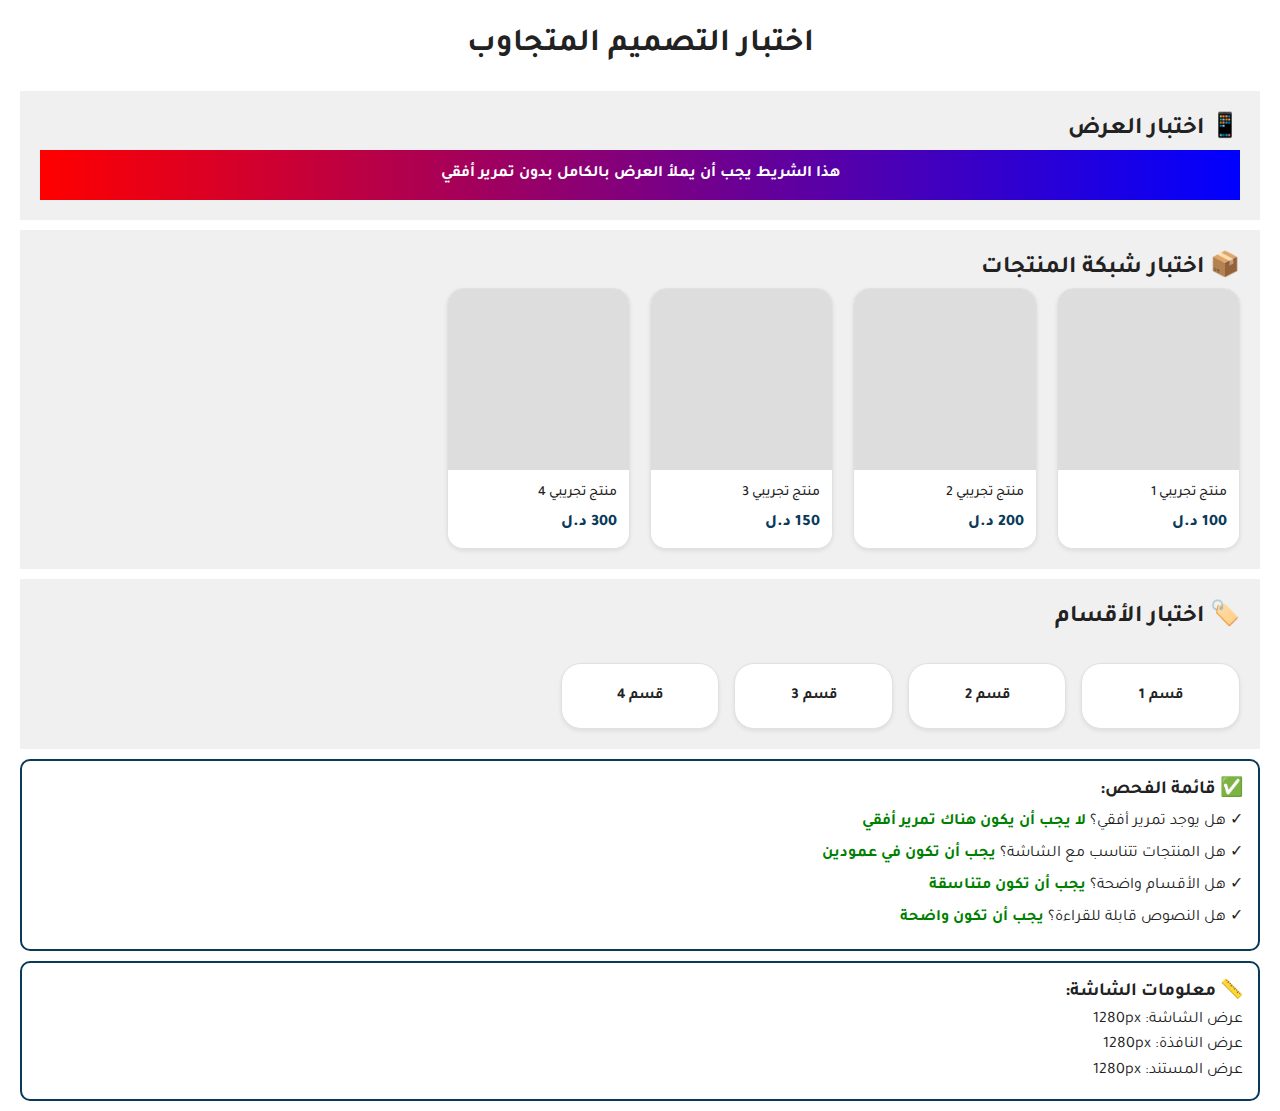
<file: test-mobile.html>
<!DOCTYPE html>
<html lang="ar" dir="rtl">

<head>
    <meta charset="UTF-8">
    <meta name="viewport" content="width=device-width, initial-scale=1.0, maximum-scale=1.0, user-scalable=no">
    <title>اختبار الهاتف - Bluenix</title>
    <link rel="stylesheet" href="style.css">
    <style>
        .test-container {
            padding: 20px;
            background: #f0f0f0;
            margin: 10px 0;
        }

        .test-box {
            background: white;
            padding: 15px;
            margin: 10px 0;
            border-radius: 10px;
            border: 2px solid #0a3a5a;
        }

        .status-ok {
            color: green;
            font-weight: bold;
        }

        .status-error {
            color: red;
            font-weight: bold;
        }

        .width-tester {
            background: linear-gradient(to right, red, blue);
            height: 50px;
            color: white;
            display: flex;
            align-items: center;
            justify-content: center;
            font-weight: bold;
        }
    </style>
</head>

<body>
    <div class="container">
        <h1 style="text-align: center; margin: 20px 0;">اختبار التصميم المتجاوب</h1>

        <div class="test-container">
            <h2>📱 اختبار العرض</h2>
            <div class="width-tester">
                هذا الشريط يجب أن يملأ العرض بالكامل بدون تمرير أفقي
            </div>
        </div>

        <div class="test-container">
            <h2>📦 اختبار شبكة المنتجات</h2>
            <div class="product-grid">
                <div class="product-card">
                    <div class="product-img-container" style="background: #ddd;"></div>
                    <div class="product-info">
                        <div class="product-title">منتج تجريبي 1</div>
                        <div class="product-price">100 د.ل</div>
                    </div>
                </div>
                <div class="product-card">
                    <div class="product-img-container" style="background: #ddd;"></div>
                    <div class="product-info">
                        <div class="product-title">منتج تجريبي 2</div>
                        <div class="product-price">200 د.ل</div>
                    </div>
                </div>
                <div class="product-card">
                    <div class="product-img-container" style="background: #ddd;"></div>
                    <div class="product-info">
                        <div class="product-title">منتج تجريبي 3</div>
                        <div class="product-price">150 د.ل</div>
                    </div>
                </div>
                <div class="product-card">
                    <div class="product-img-container" style="background: #ddd;"></div>
                    <div class="product-info">
                        <div class="product-title">منتج تجريبي 4</div>
                        <div class="product-price">300 د.ل</div>
                    </div>
                </div>
            </div>
        </div>

        <div class="test-container">
            <h2>🏷️ اختبار الأقسام</h2>
            <div class="category-grid">
                <div class="category-card">
                    <span>قسم 1</span>
                </div>
                <div class="category-card">
                    <span>قسم 2</span>
                </div>
                <div class="category-card">
                    <span>قسم 3</span>
                </div>
                <div class="category-card">
                    <span>قسم 4</span>
                </div>
            </div>
        </div>

        <div class="test-box">
            <h3>✅ قائمة الفحص:</h3>
            <ul style="line-height: 2;">
                <li>✓ هل يوجد تمرير أفقي؟
                    <span class="status-ok">لا يجب أن يكون هناك تمرير أفقي</span>
                </li>
                <li>✓ هل المنتجات تتناسب مع الشاشة؟
                    <span class="status-ok">يجب أن تكون في عمودين</span>
                </li>
                <li>✓ هل الأقسام واضحة؟
                    <span class="status-ok">يجب أن تكون متناسقة</span>
                </li>
                <li>✓ هل النصوص قابلة للقراءة؟
                    <span class="status-ok">يجب أن تكون واضحة</span>
                </li>
            </ul>
        </div>

        <div class="test-box">
            <h3>📏 معلومات الشاشة:</h3>
            <p>عرض الشاشة: <span id="screenWidth"></span>px</p>
            <p>عرض النافذة: <span id="windowWidth"></span>px</p>
            <p>عرض المستند: <span id="docWidth"></span>px</p>
        </div>
    </div>

    <script>
        // Display screen information
        document.getElementById('screenWidth').textContent = window.screen.width;
        document.getElementById('windowWidth').textContent = window.innerWidth;
        document.getElementById('docWidth').textContent = document.documentElement.scrollWidth;

        // Check for horizontal scroll
        window.addEventListener('load', function () {
            const hasHorizontalScroll = document.documentElement.scrollWidth > window.innerWidth;
            if (hasHorizontalScroll) {
                alert('⚠️ تحذير: يوجد تمرير أفقي! العرض الفعلي: ' + document.documentElement.scrollWidth + 'px');
            } else {
                console.log('✅ ممتاز! لا يوجد تمرير أفقي');
            }
        });
    </script>
</body>

</html>
</file>
<file: style.css>
@import url('https://fonts.googleapis.com/css2?family=Tajawal:wght@300;400;500;700;800&display=swap');

:root {
    /* Color Palette - Bluenix Inspired */
    --primary-blue: #0a3a5a;
    --primary-blue-hover: #002d4b;
    --currency-symbol: ' د.ل';
    --primary-orange: #f1641e;
    --primary-orange-hover: #d25010;
    --dark-teal: #225a5e;
    --soft-teal: #f5f9f9;
    --bg-white: #ffffff;
    --bg-light: #f8ebe6;
    --text-dark: #222222;
    --text-medium: #595959;
    --text-light: #717171;
    --border-color: #e1e1e1;
    --shadow-sm: 0 2px 4px rgba(0, 0, 0, 0.08);
    --shadow-md: 0 4px 12px rgba(0, 0, 0, 0.1);
    --transition: all 0.3s cubic-bezier(0.4, 0, 0.2, 1);
}

/* Dark Mode Variables */
[data-theme="dark"] {
    --bg-white: #111827;
    --soft-teal: #1f2937;
    --bg-light: #1e293b;
    --text-dark: #f1f5f9;
    --text-medium: #cbd5e1;
    --text-light: #94a3b8;
    --border-color: #334155;
    --shadow-sm: 0 2px 4px rgba(0, 0, 0, 0.5);
    --shadow-md: 0 4px 12px rgba(0, 0, 0, 0.6);
}

* {
    margin: 0;
    padding: 0;
    box-sizing: border-box;
}

body {
    font-family: 'Tajawal', sans-serif;
    background-color: var(--bg-white);
    color: var(--text-dark);
    direction: rtl;
    line-height: 1.6;
    overflow-x: hidden;
    transition: background-color 0.4s ease, color 0.4s ease;
    /* Mobile optimizations */
    -webkit-tap-highlight-color: rgba(0, 0, 0, 0.1);
    -webkit-touch-callout: none;
    -webkit-text-size-adjust: 100%;
}

a {
    text-decoration: none;
    color: inherit;
    transition: var(--transition);
}

ul {
    list-style: none;
}

button {
    cursor: pointer;
    border: none;
    outline: none;
    font-family: 'Tajawal', sans-serif;
    transition: var(--transition);
}

input {
    font-family: 'Tajawal', sans-serif;
}

/* Layout Container */
.container {
    max-width: 1400px;
    margin: 0 auto;
    padding: 0 20px;
    width: 100%;
    overflow-x: hidden;
}

.logo {
    display: flex;
    align-items: center;
    text-decoration: none;
    transition: var(--transition);
    cursor: pointer;
}

.logo:hover {
    transform: scale(1.05);
}

.logo img {
    height: 80px;
    transition: height 0.3s ease;
}

/* Header Styles */
header {
    background: var(--bg-white);
    padding: 15px 0;
    position: sticky;
    top: 0;
    z-index: 1000;
    box-shadow: var(--shadow-sm);
}

.nav-wrapper {
    display: flex;
    align-items: center;
    gap: 20px;
}

.search-container {
    flex: 1;
    position: relative;
    display: flex;
}

.search-container input {
    width: 100%;
    padding: 12px 20px;
    padding-left: 50px;
    border: 2px solid var(--border-color);
    border-radius: 50px;
    font-size: 16px;
    transition: var(--transition);
    background: var(--bg-white);
    color: var(--text-dark);
}

.search-container input:focus {
    border-color: var(--primary-blue);
    box-shadow: 0 0 0 4px rgba(10, 58, 90, 0.1);
}

.search-btn {
    position: absolute;
    left: 8px;
    top: 50%;
    transform: translateY(-50%);
    background: var(--primary-blue);
    width: 36px;
    height: 36px;
    border-radius: 50%;
    display: flex;
    align-items: center;
    justify-content: center;
    color: white;
    box-shadow: 0 4px 10px rgba(10, 58, 90, 0.2);
    z-index: 5;
}

.search-btn:hover {
    background: var(--primary-blue-hover);
    transform: translateY(-50%) scale(1.1);
}

.nav-actions {
    display: flex;
    align-items: center;
    gap: 15px;
}

.nav-icon-btn {
    background: transparent;
    padding: 10px;
    border-radius: 50%;
    display: flex;
    align-items: center;
    justify-content: center;
    position: relative;
}

.nav-icon-btn:hover {
    background: rgba(0, 0, 0, 0.05);
}

.cart-count {
    position: absolute;
    top: 2px;
    right: 2px;
    background: var(--primary-orange);
    color: white;
    font-size: 10px;
    padding: 2px 6px;
    border-radius: 10px;
}

/* Hero Slider Section */
.hero-slider-section {
    position: relative;
    width: 100%;
    height: 550px;
    margin: 40px 0 60px 0;
    /* Increased bottom margin for dots */
    border-radius: 30px;
    overflow: hidden;
    /* Changed to hidden to clip the moving slides */
    box-shadow: 0 15px 40px rgba(0, 0, 0, 0.1);
}

/* Moved overlay here to stay fixed over the visible area */
.hero-slider-section::after {
    content: '';
    position: absolute;
    top: 0;
    left: 0;
    width: 100%;
    height: 100%;
    background: linear-gradient(to bottom, rgba(0, 0, 0, 0) 70%, rgba(0, 0, 0, 0.1) 100%);
    pointer-events: none;
    z-index: 2;
}

.slider-container {
    width: 100%;
    height: 100%;
    display: flex;
    border-radius: 30px;
    /* Keep radius on the images container */
    overflow: visible;
    /* Changed to visible so children aren't clipped while moving */
    transition: transform 0.6s cubic-bezier(0.4, 0, 0.2, 1);
    position: relative;
}


.slider-image {
    min-width: 100%;
    height: 100%;
    object-fit: cover;
    flex-shrink: 0;
    /* Subtle adjustment to prevent washed out look */
    filter: brightness(0.98) contrast(1.02);
}

.slider-placeholder {
    width: 100%;
    height: 100%;
    flex-shrink: 0;
}


.slider-placeholder img {
    width: 100%;
    height: 100%;
    object-fit: cover;
}

.slider-arrow {
    position: absolute;
    top: 50%;
    transform: translateY(-50%);
    width: 50px;
    height: 50px;
    background: rgba(255, 255, 255, 0.9);
    border: none;
    border-radius: 50%;
    display: flex;
    align-items: center;
    justify-content: center;
    cursor: pointer;
    box-shadow: 0 4px 15px rgba(0, 0, 0, 0.1);
    z-index: 10;
    transition: var(--transition);
}

.slider-arrow:hover {
    background: var(--primary-blue);
    color: white;
    transform: translateY(-50%) scale(1.1);
}

.slider-arrow.prev {
    right: 20px;
}

.slider-arrow.next {
    left: 20px;
}

.slider-dots {
    position: absolute;
    bottom: -35px;
    /* Moved outside the image area */

    left: 50%;
    transform: translateX(-50%);
    display: flex;
    gap: 10px;
    z-index: 10;
}

.dot {
    width: 12px;
    height: 12px;
    border-radius: 50%;
    background: rgba(10, 58, 90, 0.35);
    /* Increased visibility */
    cursor: pointer;
    transition: var(--transition);
    border: 1px solid rgba(255, 255, 255, 0.5);
    box-shadow: 0 2px 4px rgba(0, 0, 0, 0.05);
}

.dot--active {
    background: var(--primary-blue);
    width: 30px;
    border-radius: 10px;
}


@media (max-width: 768px) {
    .hero-slider-section {
        height: 300px;
        border-radius: 20px;
    }

    .slider-arrow {
        width: 40px;
        height: 40px;
    }
}


/* Delivery Banner Section */
.delivery-banner-section {
    padding: 20px 0;
    margin: 20px 0;
}

.delivery-banner-container {
    width: 100%;
    border-radius: 24px;
    overflow: hidden;
    box-shadow: 0 15px 35px rgba(0, 0, 0, 0.15);
    transition: transform 0.3s ease;
}

.delivery-banner-container:hover {
    transform: translateY(-5px);
}

.delivery-banner-img {
    width: 100%;
    height: auto;
    display: block;
    object-fit: cover;
}

@media (max-width: 768px) {
    .delivery-banner-container {
        border-radius: 15px;
    }
}


/* Categories Section */
.categories-section {
    padding: 60px 0;
}

.category-grid {
    display: grid;
    grid-template-columns: repeat(auto-fill, minmax(min(140px, 100%), 1fr));
    gap: 15px;
    margin-top: 25px;
}

.category-card {
    background: var(--bg-white);
    padding: 20px 15px;
    border-radius: 20px;
    display: flex;
    flex-direction: column;
    align-items: center;
    justify-content: center;
    gap: 12px;
    text-align: center;
    transition: var(--transition);
    border: 1px solid var(--border-color);
    cursor: pointer;
    box-shadow: var(--shadow-sm);
}

.category-card:hover {
    transform: translateY(-8px);
    border-color: var(--primary-blue);
    box-shadow: 0 10px 20px rgba(10, 58, 90, 0.1);
    background: white;
}

.category-card.active {
    background: var(--primary-blue);
    border-color: var(--primary-blue);
    box-shadow: 0 10px 25px rgba(10, 58, 90, 0.3);
    transform: scale(1.05);
}

.category-card.active i,
.category-card.active span {
    color: white;
}

.category-card i {
    color: var(--primary-blue);
    width: 32px;
    height: 32px;
    transition: var(--transition);
}

.category-card:hover i {
    transform: scale(1.2);
    color: var(--primary-orange);
}

.category-card span {
    font-weight: 700;
    font-size: 15px;
    color: var(--text-dark);
}

@media (max-width: 768px) {
    .category-grid {
        grid-template-columns: repeat(auto-fit, minmax(120px, 1fr)) !important;
        gap: 10px !important;
    }

    .category-card {
        padding: 15px 10px !important;
    }

    .category-card span {
        font-size: 13px !important;
    }
}

/* Products Section */
.products {
    padding: 40px 0;
}

.product-grid {
    display: grid;
    grid-template-columns: repeat(auto-fill, minmax(min(180px, 100%), 1fr));
    gap: 20px;
}

.product-card {
    border-radius: 16px;
    overflow: hidden;
    background: var(--bg-white);
    transition: var(--transition);
    border: 1px solid var(--border-color);
    box-shadow: var(--shadow-sm);
    display: flex;
    flex-direction: column;
}

.product-card:hover {
    box-shadow: var(--shadow-md);
    border-color: var(--primary-blue);
}

.product-img-container {
    width: 100%;
    aspect-ratio: 1;
    background: #f0f0f0;
    position: relative;
}

.product-img-container img {
    width: 100%;
    height: 100%;
    object-fit: cover;
}

.heart-icon {
    position: absolute;
    top: 10px;
    right: 10px;
    background: white;
    width: 30px;
    height: 30px;
    border-radius: 50%;
    display: flex;
    align-items: center;
    justify-content: center;
    box-shadow: var(--shadow-sm);
    cursor: pointer;
    transition: var(--transition);
}

.heart-icon:hover {
    transform: scale(1.1);
}

.product-info {
    padding: 12px;
    background: var(--bg-white);
    flex-grow: 1;
    display: flex;
    flex-direction: column;
}

.product-title {
    font-size: 14px;
    font-weight: 500;
    margin-bottom: 6px;
    color: var(--text-dark);
    display: -webkit-box;
    -webkit-line-clamp: 2;
    line-clamp: 2;
    -webkit-box-orient: vertical;
    overflow: hidden;
}

.product-price {
    font-size: 16px;
    font-weight: 800;
    color: var(--primary-blue);
    margin-top: auto;
}

.product-rating {
    font-size: 14px;
    margin-top: 5px;
    display: flex;
    align-items: center;
    gap: 5px;
}

.stars-active {
    color: #ffc107;
    letter-spacing: 1px;
}

.rating-count {
    color: var(--text-light);
    font-size: 12px;
}

.free-shipping {
    display: inline-block;
    background: #d4e9d7;
    color: #258635;
    font-size: 12px;
    padding: 2px 8px;
    border-radius: 12px;
    margin-top: 8px;
    font-weight: 600;
}

/* Footer */
footer {
    background: #222;
    color: white;
    padding: 60px 0 20px;
    margin-top: 60px;
}

.footer-content {
    display: flex;
    flex-wrap: wrap;
    justify-content: space-between;
    gap: 40px;
}

.footer-section h3 {
    margin-bottom: 20px;
}

.footer-links {
    display: flex;
    flex-direction: column;
    gap: 10px;
}

.footer-links a:hover {
    color: var(--primary-orange);
}

.facebook-link {
    display: flex;
    align-items: center;
    gap: 8px;
    color: #1877F2 !important;
    font-weight: 700;
}

.facebook-link:hover {
    opacity: 0.8;
}

.facebook-link i {
    width: 18px;
    height: 18px;
}

.footer-bottom {
    width: 100%;
    margin-top: 40px;
    padding-top: 20px;
    border-top: 1px solid #444;
    text-align: center;
    font-size: 14px;
    opacity: 0.7;
}

/* Buttons */
.primary-btn {
    background: var(--primary-blue);
    color: white;
    padding: 12px 24px;
    border-radius: 50px;
    font-weight: 700;
    text-align: center;
    display: inline-block;
    transition: var(--transition);
    border: none;
    cursor: pointer;
}

.primary-btn:hover:not(:disabled) {
    background: var(--primary-blue-hover);
    transform: translateY(-2px);
}

.primary-btn:disabled {
    background: #ccc;
    cursor: not-allowed;
}

.full-width {
    width: 100%;
}

.close-btn {
    background: none;
    padding: 5px;
    color: var(--text-dark);
    cursor: pointer;
    border: none;
}

/* Cart Drawer */
.cart-drawer {
    position: fixed;
    top: 0;
    left: -400px;
    width: 400px;
    height: 100vh;
    background: white;
    box-shadow: 10px 0 30px rgba(0, 0, 0, 0.1);
    z-index: 8000;
    display: flex;
    flex-direction: column;
    transition: left 0.4s ease;
}

.cart-drawer.active {
    left: 0;
}

.cart-drawer-header {
    padding: 20px;
    border-bottom: 1px solid var(--border-color);
    display: flex;
    justify-content: space-between;
    align-items: center;
}

.cart-items-list {
    flex: 1;
    overflow-y: auto;
    padding: 20px;
}

.cart-item {
    display: flex;
    gap: 15px;
    margin-bottom: 20px;
    padding-bottom: 15px;
    border-bottom: 1px solid #f0f0f0;
    align-items: center;
}

.remove-cart-item {
    background: #fff0f0;
    color: #ff4d4d;
    width: 32px;
    height: 32px;
    border-radius: 50%;
    display: flex;
    align-items: center;
    justify-content: center;
    cursor: pointer;
    transition: var(--transition);
    margin-right: auto;
}

.remove-cart-item:hover {
    background: #ff4d4d;
    color: white;
    transform: scale(1.1);
}

.cart-item-img {
    width: 70px;
    height: 70px;
    border-radius: 8px;
    object-fit: cover;
}

.cart-item-info {
    flex: 1;
}

.cart-item-title {
    font-size: 14px;
    font-weight: 600;
    margin-bottom: 5px;
}

.cart-item-price {
    font-weight: 700;
    color: var(--primary-blue);
}

.empty-cart-msg {
    text-align: center;
    color: var(--text-light);
    margin-top: 50px;
}

.cart-drawer-footer {
    padding: 20px;
    background: #fdfdfd;
    border-top: 1px solid var(--border-color);
}

.cart-total {
    display: flex;
    justify-content: space-between;
    font-size: 18px;
    font-weight: 800;
    margin-bottom: 20px;
}

/* Overlay */
.overlay {
    position: fixed;
    top: 0;
    left: 0;
    width: 100%;
    height: 100%;
    background: rgba(0, 0, 0, 0.5);
    z-index: 6000;
    visibility: hidden;
    opacity: 0;
    transition: var(--transition);
}

.overlay.active {
    visibility: visible;
    opacity: 1;
}

/* Modal */
.modal {
    position: fixed;
    top: 50%;
    left: 50%;
    transform: translate(-50%, -50%) scale(0.9);
    width: 90%;
    max-width: 900px;
    background: white;
    border-radius: 20px;
    z-index: 7000;
    visibility: hidden;
    opacity: 0;
    transition: var(--transition);
    max-height: 90vh;
    overflow-y: auto;
}

.modal.active {
    visibility: visible;
    opacity: 1;
    transform: translate(-50%, -50%) scale(1);
}

.modal-content {
    position: relative;
    padding: 40px;
}

/* --- Enhanced Checkout Modal Styles --- */
.checkout-modal .modal-content {
    max-width: 500px;
    padding: 0;
    overflow: hidden;
    border-radius: 30px;
}

.checkout-container {
    padding: 30px;
}

.checkout-header {
    text-align: center;
    margin-bottom: 30px;
}

.checkout-steps {
    display: flex;
    align-items: center;
    justify-content: center;
    gap: 15px;
    margin-top: 15px;
}

.checkout-steps .step {
    font-size: 14px;
    color: var(--text-light);
    font-weight: 600;
}

.checkout-steps .step.active {
    color: var(--primary-blue);
}

.checkout-steps .line {
    width: 30px;
    height: 2px;
    background: var(--border-color);
}

.input-group-modern,
.input-modern-textarea {
    position: relative;
    margin-bottom: 20px;
}

.input-group-modern i,
.input-modern-textarea i {
    position: absolute;
    right: 15px;
    top: 50%;
    transform: translateY(-50%);
    color: var(--text-light);
    width: 20px;
}

.input-modern-textarea i {
    top: 25px;
}

.input-group-modern input,
.input-modern-textarea textarea {
    width: 100%;
    padding: 15px 45px 15px 15px;
    border: 2px solid var(--border-color);
    border-radius: 15px;
    font-family: inherit;
    font-size: 16px;
    background: transparent;
    transition: var(--transition);
}

.input-modern-textarea textarea {
    height: 80px;
    resize: none;
}

.input-group-modern input:focus,
.input-modern-textarea textarea:focus {
    border-color: var(--primary-blue);
    outline: none;
}

.payment-selection-clean {
    margin: 25px 0;
}

.payment-badge {
    background: rgba(10, 58, 90, 0.05);
    padding: 15px;
    border-radius: 15px;
    display: flex;
    align-items: center;
    gap: 12px;
    margin-top: 8px;
    color: var(--primary-blue);
    font-weight: 700;
}

.confirm-order-btn {
    background: var(--primary-blue);
    color: white;
    width: 100%;
    padding: 20px;
    border: none;
    border-radius: 20px;
    font-size: 18px;
    font-weight: 800;
    cursor: pointer;
    display: flex;
    align-items: center;
    justify-content: center;
    gap: 10px;
    transition: var(--transition);
}

.confirm-order-btn:hover {
    transform: translateY(-5px);
    box-shadow: 0 10px 20px rgba(10, 58, 90, 0.2);
}

.checkout-summary-compact {
    background: #f8fafc;
    padding: 20px;
    border-radius: 20px;
    margin-bottom: 25px;
}

.summary-row {
    display: flex;
    justify-content: space-between;
    margin-bottom: 10px;
}

.summary-row.total {
    margin-top: 10px;
    padding-top: 10px;
    border-top: 1px dashed var(--border-color);
    font-weight: 800;
    font-size: 18px;
    color: var(--primary-blue);
    display: flex;
    flex-direction: column;
    align-items: flex-end;
}

.total-amount-wrapper {
    display: flex;
    justify-content: space-between;
    width: 100%;
}

.old-price-strike {
    text-decoration: line-through;
    color: #999;
    font-size: 14px;
    font-weight: 400;
    margin-left: 10px;
}

/* Coupon Styles */
.coupon-group {
    display: flex;
    gap: 10px;
}

.coupon-group input {
    flex: 1;
}

.apply-btn {
    background: var(--primary-orange);
    color: white;
    padding: 0 20px;
    border-radius: 15px;
    font-weight: 700;
    cursor: pointer;
    transition: var(--transition);
}

.apply-btn:hover {
    background: var(--primary-orange-hover);
}

.discount-row {
    color: #258635;
    font-weight: 700;
    display: none;
}

/* Coupon Gift Modal Styles */
.coupon-gift-content {
    text-align: center;
    padding: 20px;
}

.coupon-gift-content i {
    color: var(--primary-orange);
    margin-bottom: 20px;
}

.coupon-box {
    background: #f0f7ff;
    border: 2px dashed var(--primary-blue);
    padding: 20px;
    border-radius: 15px;
    margin: 20px 0;
    display: flex;
    justify-content: space-between;
    align-items: center;
}

.coupon-box #couponText {
    font-size: 24px;
    font-weight: 900;
    color: var(--primary-blue);
    letter-spacing: 2px;
}

.copy-btn {
    background: var(--primary-blue);
    color: white;
    padding: 10px 20px;
    border-radius: 10px;
    display: flex;
    align-items: center;
    gap: 8px;
    font-weight: 700;
}

.copy-btn:hover {
    background: var(--primary-blue-hover);
}

/* --- Profile Modal (Premium Glassmorphism) --- */
.user-profile-modal .modal-content {
    max-width: 550px;
    background: rgba(255, 255, 255, 0.95);
    backdrop-filter: blur(20px);
    border-radius: 35px;
    padding: 0;
    overflow: hidden;
    border: 1px solid rgba(255, 255, 255, 0.3);
    box-shadow: 0 30px 60px rgba(0, 0, 0, 0.12);
}

.profile-header {
    background: linear-gradient(135deg, var(--primary-blue) 0%, #002d4b 100%);
    padding: 60px 40px;
    display: flex;
    align-items: center;
    gap: 25px;
    position: relative;
    overflow: hidden;
}

.profile-header::before {
    content: '';
    position: absolute;
    top: -50%;
    right: -20%;
    width: 300px;
    height: 300px;
    background: rgba(255, 255, 255, 0.05);
    border-radius: 50%;
}

.profile-avatar {
    width: 90px;
    height: 90px;
    background: rgba(255, 255, 255, 0.2);
    backdrop-filter: blur(10px);
    border-radius: 25px;
    display: flex;
    align-items: center;
    justify-content: center;
    color: white;
    border: 1px solid rgba(255, 255, 255, 0.3);
    box-shadow: 0 10px 25px rgba(0, 0, 0, 0.1);
}

.profile-info-text h2 {
    color: white;
    font-size: 26px;
    font-weight: 800;
    margin-bottom: 5px;
}

.profile-info-text p {
    color: rgba(255, 255, 255, 0.8);
    font-size: 14px;
}

.profile-tabs {
    display: grid;
    grid-template-columns: repeat(4, 1fr);
    background: #f8fafc;
    padding: 10px;
    gap: 5px;
    border-bottom: 1px solid var(--border-color);
}

.tab-btn {
    padding: 15px 10px;
    background: transparent;
    border: none;
    border-radius: 15px;
    display: flex;
    flex-direction: column;
    align-items: center;
    gap: 8px;
    cursor: pointer;
    transition: all 0.3s cubic-bezier(0.4, 0, 0.2, 1);
}

.tab-btn i {
    width: 22px;
    height: 22px;
    color: var(--text-light);
}

.tab-btn span {
    font-size: 11px;
    font-weight: 700;
}

.tab-btn:hover {
    background: rgba(0, 0, 0, 0.03);
}

.tab-btn.active {
    background: white;
    box-shadow: 0 8px 20px rgba(0, 0, 0, 0.06);
    color: var(--primary-blue);
}

.tab-btn.active i {
    color: var(--primary-blue);
}

.profile-tab-content {
    display: none;
    padding: 30px;
    min-height: 350px;
    max-height: 500px;
    overflow-y: auto;
    animation: profileFadeIn 0.4s ease forwards;
}

.profile-tab-content.active {
    display: block;
}

@keyframes profileFadeIn {
    from {
        opacity: 0;
        transform: translateY(10px);
    }

    to {
        opacity: 1;
        transform: translateY(0);
    }
}

.setting-item {
    display: flex;
    justify-content: space-between;
    align-items: center;
    padding: 15px;
    background: white;
    border-radius: 15px;
    margin-bottom: 10px;
    border: 1px solid var(--border-color);
}

.setting-info {
    display: flex;
    align-items: center;
    gap: 12px;
    font-weight: 600;
}

.theme-switch {
    width: 50px;
    height: 26px;
    background: #e2e8f0;
    border-radius: 13px;
    position: relative;
    cursor: pointer;
    transition: var(--transition);
}

[data-theme="dark"] .theme-switch {
    background: var(--primary-blue);
}

.switch-handle {
    width: 20px;
    height: 20px;
    background: white;
    border-radius: 50%;
    position: absolute;
    top: 3px;
    right: 3px;
    transition: var(--transition);
}

[data-theme="dark"] .switch-handle {
    right: 27px;
}

.settings-select {
    padding: 8px;
    border-radius: 8px;
    border: 1px solid var(--border-color);
}

/* --- Product Detail Modal --- */
.detail-modal .modal-content {
    max-width: 900px;
    padding: 0;
    border-radius: 30px;
    overflow: hidden;
    animation: modalSlideUp 0.4s cubic-bezier(0.34, 1.56, 0.64, 1);
}

@keyframes modalSlideUp {
    from {
        opacity: 0;
        transform: translateY(50px);
    }

    to {
        opacity: 1;
        transform: translateY(0);
    }
}

.detail-grid {
    display: grid;
    grid-template-columns: 1fr 1fr;
    min-height: 500px;
}

.detail-image {
    background: #f8f9fa;
    display: flex;
    align-items: center;
    justify-content: center;
}

.detail-image img {
    width: 100%;
    height: 100%;
    object-fit: cover;
}

.detail-info {
    padding: 50px;
    display: flex;
    flex-direction: column;
    gap: 25px;
    background: var(--bg-white);
}

.detail-title {
    font-size: 30px;
    font-weight: 800;
    color: var(--primary-blue);
    line-height: 1.3;
}

.detail-price {
    font-size: 28px;
    font-weight: 700;
    color: var(--primary-orange);
}

.detail-category {
    font-size: 14px;
    color: var(--text-light);
    background: var(--soft-teal);
    padding: 8px 15px;
    border-radius: 20px;
    width: fit-content;
}

.detail-desc {
    color: var(--text-medium);
    line-height: 1.9;
    font-size: 16px;
}

.detail-actions {
    margin-top: auto;
    display: flex;
    gap: 15px;
}

.detail-actions .primary-btn {
    padding: 18px 30px;
    font-size: 18px;
}

/* Animation for Product Cards Click */
.product-card {
    cursor: pointer;
    transition: transform 0.2s ease, box-shadow 0.2s ease;
}

.product-card:hover {
    transform: translateY(-8px);
    box-shadow: 0 12px 30px rgba(0, 0, 0, 0.15);
}

.product-card:active {
    transform: scale(0.97);
}

/* Empty State Styling */
.empty-state {
    text-align: center;
    padding: 60px 20px;
    color: var(--text-light);
}

.empty-state i {
    width: 64px;
    height: 64px;
    margin-bottom: 15px;
    opacity: 0.3;
}

@media (max-width: 768px) {
    .detail-grid {
        grid-template-columns: 1fr;
    }

    .detail-info {
        padding: 30px;
    }

    .detail-title {
        font-size: 24px;
    }
}

@media (max-width: 768px) {
    .checkout-grid {
        grid-template-columns: 1fr;
    }

    .modal-content {
        padding: 20px;
    }

    .cart-drawer {
        width: 100%;
        left: -100%;
    }
}

/* Enhanced Profile Modal */
.user-profile-modal .modal-content {
    background: linear-gradient(135deg, #ffffff 0%, #f9fbfc 100%);
    padding: 0;
    max-width: 650px;
}

.profile-header {
    background: var(--primary-blue);
    padding: 40px 30px;
    color: white;
    display: flex;
    align-items: center;
    gap: 20px;
    border-radius: 20px 20px 0 0;
    position: relative;
}

.profile-avatar {
    width: 80px;
    height: 80px;
    background: rgba(255, 255, 255, 0.2);
    border-radius: 50%;
    display: flex;
    align-items: center;
    justify-content: center;
    box-shadow: 0 4px 15px rgba(0, 0, 0, 0.1);
    backdrop-filter: blur(10px);
}

.profile-info-text h2 {
    font-size: 24px;
    margin-bottom: 5px;
}

.profile-info-text p {
    font-size: 14px;
    opacity: 0.8;
}

.profile-tabs {
    display: flex;
    padding: 10px 20px;
    background: white;
    box-shadow: 0 2px 10px rgba(0, 0, 0, 0.05);
    gap: 10px;
    margin-bottom: 20px;
}

.tab-btn {
    flex: 1;
    padding: 15px;
    background: none;
    border: none;
    font-weight: 600;
    font-size: 15px;
    color: var(--text-light);
    display: flex;
    flex-direction: column;
    align-items: center;
    gap: 5px;
    border-radius: 12px;
    transition: var(--transition);
    cursor: pointer;
}

.tab-btn i {
    width: 20px;
}

.tab-btn.active {
    color: var(--primary-blue);
    background: rgba(10, 58, 90, 0.05);
}

.favorites-grid-view {
    padding: 20px 30px 40px;
    min-height: 300px;
}

.fav-empty {
    text-align: center;
    padding: 60px 0;
}

.empty-icon {
    font-size: 50px;
    color: #ffdce0;
    margin-bottom: 15px;
}

.fav-card {
    display: flex;
    background: white;
    border-radius: 15px;
    padding: 12px;
    gap: 15px;
    margin-bottom: 15px;
    box-shadow: var(--shadow-sm);
    transition: var(--transition);
    border: 1px solid transparent;
}

.fav-card:hover {
    transform: translateX(-5px);
    border-color: var(--primary-blue);
    box-shadow: var(--shadow-md);
}

.fav-card-img {
    width: 80px;
    height: 80px;
    border-radius: 12px;
    object-fit: cover;
}

.fav-card-content {
    flex: 1;
    display: flex;
    flex-direction: column;
    justify-content: center;
}

.fav-card-title {
    font-weight: 700;
    font-size: 15px;
    margin-bottom: 5px;
}

.fav-card-price {
    color: var(--primary-blue);
    font-weight: 800;
}

.fav-card-actions {
    display: flex;
    align-items: center;
    gap: 10px;
}

.user-profile-modal .close-btn {
    position: absolute;
    top: 20px;
    left: 20px;
    color: white;
    z-index: 10;
}

/* Responsive Styles */
@media (max-width: 768px) {
    .promo-banner {
        padding: 40px 20px;
    }

    .promo-banner h1 {
        font-size: 32px;
    }

    .logo img {
        height: 40px;
    }

    .nav-actions span {
        display: none;
    }

    .categories-grid {
        grid-template-columns: repeat(2, 1fr);
    }
}

/* ============================================
   ENHANCED Product Detail Modal Styles
   ============================================ */

.enhanced-detail-grid {
    display: flex;
    flex-direction: column;
    min-height: auto;
    background: var(--bg-white);
    position: relative;
    border-radius: 30px;
    overflow: hidden;
}

.enhanced-detail-image {
    background: radial-gradient(circle at center, #ffffff 0%, #f0f4f8 100%);
    display: flex;
    align-items: center;
    justify-content: center;
    position: relative;
    padding: 30px;
    transition: var(--transition);
    max-height: 500px;
}

.enhanced-detail-info {
    padding: 40px 30px;
    display: flex;
    flex-direction: column;
    gap: 20px;
    background: var(--bg-white);
    border-right: none;
    border-top: 1px solid var(--border-color);
}

.interactive-rating {
    display: flex;
    flex-direction: column;
    gap: 8px;
    margin-top: 10px;
}

.rating-stars {
    display: flex;
    gap: 5px;
    justify-content: flex-start;
}

.rating-stars i {
    cursor: pointer;
    transition: transform 0.2s ease, color 0.2s ease;
}

.rating-stars i:hover {
    transform: scale(1.2);
}

.rating-stars i.active {
    fill: #ffc107;
    color: #ffc107;
}

.rating-feedback {
    font-size: 13px;
    color: #258635;
    font-weight: 600;
    opacity: 0;
    transition: opacity 0.3s ease;
}

.rating-feedback.show {
    opacity: 1;
}

@media (max-width: 768px) {
    .enhanced-detail-image {
        padding: 20px;
        max-height: 400px;
    }

    .enhanced-detail-info {
        padding: 30px 20px;
    }

    .enhanced-detail-title {
        font-size: 28px;
    }
}


.enhanced-detail-image {
    background: radial-gradient(circle at center, #ffffff 0%, #f0f4f8 100%);
    display: flex;
    align-items: center;
    justify-content: center;
    position: relative;
    padding: 30px;
    transition: var(--transition);
    max-height: 500px;
    min-height: 300px;
}

.enhanced-detail-image::before {
    content: '';
    position: absolute;
    bottom: 40px;
    width: 60%;
    height: 20px;
    background: rgba(0, 0, 0, 0.1);
    filter: blur(15px);
    border-radius: 50%;
}

.enhanced-detail-info {
    padding: 40px 30px;
    display: flex;
    flex-direction: column;
    gap: 20px;
    background: var(--bg-white);
    border-top: 1px solid var(--border-color);
}

.enhanced-detail-image img {
    width: 100%;
    max-height: 500px;
    object-fit: cover;
    filter: drop-shadow(0 20px 30px rgba(0, 0, 0, 0.15));
    transition: transform 0.5s cubic-bezier(0.34, 1.56, 0.64, 1);
    z-index: 2;
}

.enhanced-detail-image:hover img {
    transform: translateY(-15px) scale(1.05);
}

.image-badge {
    position: absolute;
    top: 30px;
    right: 30px;
    background: rgba(255, 255, 255, 0.9);
    backdrop-filter: blur(10px);
    padding: 12px 24px;
    border-radius: 50px;
    display: flex;
    align-items: center;
    gap: 10px;
    box-shadow: 0 10px 25px rgba(0, 0, 0, 0.08);
    border: 1px solid rgba(255, 255, 255, 0.5);
    color: var(--primary-blue);
    font-weight: 800;
    font-size: 13px;
    z-index: 10;
}

.image-badge i {
    width: 18px;
    height: 18px;
}

.detail-badge-status {
    display: inline-flex;
    align-items: center;
    gap: 8px;
    padding: 10px 20px;
    border-radius: 50px;
    font-size: 12px;
    font-weight: 800;
    width: fit-content;
    text-transform: uppercase;
    letter-spacing: 0.5px;
}

.status-active {
    background: #e8f5e9;
    color: #2e7d32;
    border: 1px solid #c8e6c9;
}

.status-preorder {
    background: #fff8e1;
    color: #f57f17;
    border: 1px solid #ffecb3;
}

.enhanced-detail-title {
    font-size: 42px;
    font-weight: 900;
    color: var(--text-dark);
    line-height: 1.2;
    margin: 0;
    background: linear-gradient(45deg, var(--primary-blue), #2c5282);
    -webkit-background-clip: text;
    background-clip: text;
    -webkit-text-fill-color: transparent;
}

.enhanced-detail-rating {
    display: flex;
    align-items: center;
    gap: 10px;
}

.stars {
    color: #ffc107;
    font-size: 18px;
    letter-spacing: 2px;
}

.rating-text {
    color: var(--text-light);
    font-size: 14px;
}

.enhanced-detail-price {
    display: flex;
    justify-content: space-between;
    align-items: center;
    gap: 20px;
    padding: 25px 30px;
    background: linear-gradient(135deg, #f8fafc 0%, #f1f5f9 100%);
    border-radius: 24px;
    border: 1px solid rgba(10, 58, 90, 0.1);
    position: relative;
    overflow: hidden;
}

.price-container {
    display: flex;
    flex-direction: column;
}

.price-label {
    font-size: 15px;
    color: var(--text-medium);
    font-weight: 700;
    margin-bottom: 5px;
}

.price-value {
    font-size: 40px;
    font-weight: 900;
    color: var(--primary-blue);
    letter-spacing: -1px;
}

.price-value small {
    font-size: 18px;
    font-weight: 600;
    margin-right: 5px;
}

.delivery-hint {
    display: flex;
    align-items: center;
    gap: 8px;
    color: #2e7d32;
    font-size: 13px;
    font-weight: 700;
    background: #e8f5e9;
    padding: 8px 12px;
    border-radius: 12px;
}

.delivery-hint i {
    width: 16px;
    height: 16px;
}

.premium-features-list {
    list-style: none;
    padding: 0;
    display: flex;
    flex-direction: column;
    gap: 12px;
}

.premium-features-list li {
    display: flex;
    align-items: center;
    gap: 15px;
    padding: 15px;
    background: #f8fafc;
    border-radius: 15px;
    font-weight: 600;
    color: var(--text-dark);
    transition: var(--transition);
}

.premium-features-list li:hover {
    background: #f1f5f9;
    transform: translateX(-5px);
}

.premium-features-list li i {
    color: var(--primary-blue);
    width: 20px;
    height: 20px;
}

/* Entrance Animations */
@keyframes entrySlideUp {
    from {
        opacity: 0;
        transform: translateY(20px);
    }

    to {
        opacity: 1;
        transform: translateY(0);
    }
}

@keyframes entryZoom {
    from {
        opacity: 0;
        transform: scale(0.9);
    }

    to {
        opacity: 1;
        transform: scale(1);
    }
}

@keyframes entryFade {
    from {
        opacity: 0;
    }

    to {
        opacity: 1;
    }
}

.entry-anim-slide {
    animation: entrySlideUp 0.6s ease forwards;
    opacity: 0;
}

.entry-anim-zoom {
    animation: entryZoom 0.8s cubic-bezier(0.34, 1.56, 0.64, 1) forwards;
    opacity: 0;
}

.entry-anim-fade {
    animation: entryFade 1s ease forwards;
    opacity: 0;
}

[data-theme="dark"] .enhanced-detail-price {
    background: linear-gradient(135deg, #1e293b 0%, #0f172a 100%);
    border-color: rgba(255, 255, 255, 0.1);
}

[data-theme="dark"] .premium-features-list li {
    background: #1e293b;
    color: white;
}

[data-theme="dark"] .delivery-hint {
    background: rgba(46, 125, 50, 0.2);
}

.enhanced-detail-category {
    display: flex;
    align-items: center;
    gap: 10px;
    color: var(--text-medium);
    font-size: 15px;
    font-weight: 600;
}

.enhanced-detail-category i {
    width: 18px;
    height: 18px;
    color: var(--primary-orange);
}

.enhanced-detail-divider {
    height: 1px;
    background: linear-gradient(90deg, transparent, var(--border-color), transparent);
    margin: 10px 0;
}

.enhanced-detail-desc,
.enhanced-detail-features {
    display: flex;
    flex-direction: column;
    gap: 15px;
}

.enhanced-detail-desc h3,
.enhanced-detail-features h3 {
    font-size: 18px;
    font-weight: 700;
    color: var(--text-dark);
    display: flex;
    align-items: center;
    gap: 10px;
}

.enhanced-detail-desc h3 i,
.enhanced-detail-features h3 i {
    width: 20px;
    height: 20px;
    color: var(--primary-blue);
}

.enhanced-detail-desc p {
    color: var(--text-medium);
    line-height: 1.8;
    font-size: 15px;
}

.enhanced-detail-features ul {
    list-style: none;
    padding: 0;
    margin: 0;
    display: flex;
    flex-direction: column;
    gap: 12px;
}

.enhanced-detail-features li {
    display: flex;
    align-items: center;
    gap: 12px;
    padding: 12px;
    background: var(--soft-teal);
    border-radius: 10px;
    color: var(--text-dark);
    font-size: 14px;
    font-weight: 500;
    transition: var(--transition);
}

.enhanced-detail-features li:hover {
    background: rgba(10, 58, 90, 0.08);
    transform: translateX(-5px);
}

.enhanced-detail-features li i {
    width: 20px;
    height: 20px;
    color: var(--primary-blue);
    flex-shrink: 0;
}

.enhanced-detail-actions {
    display: flex;
    gap: 15px;
    margin-top: 20px;
}

.enhanced-add-to-cart-btn {
    flex: 1;
    background: linear-gradient(135deg, var(--primary-blue) 0%, #002d4b 100%);
    color: white;
    padding: 22px 35px;
    border: none;
    border-radius: 20px;
    font-size: 20px;
    font-weight: 800;
    cursor: pointer;
    display: flex;
    align-items: center;
    justify-content: center;
    gap: 15px;
    transition: all 0.4s cubic-bezier(0.175, 0.885, 0.32, 1.275);
    box-shadow: 0 10px 30px rgba(10, 58, 90, 0.25);
}

.enhanced-add-to-cart-btn:hover {
    transform: translateY(-5px) scale(1.02);
    box-shadow: 0 15px 40px rgba(10, 58, 90, 0.35);
}

.enhanced-add-to-cart-btn:active {
    transform: translateY(-2px) scale(0.98);
}

.enhanced-add-to-cart-btn.success-state {
    background: linear-gradient(135deg, #2e7d32 0%, #1b5e20 100%);
    box-shadow: 0 10px 30px rgba(46, 125, 50, 0.3);
}

.enhanced-favorite-btn {
    width: 60px;
    height: 60px;
    background: white;
    border: 2px solid var(--border-color);
    border-radius: 15px;
    display: flex;
    align-items: center;
    justify-content: center;
    cursor: pointer;
    transition: var(--transition);
}

.enhanced-favorite-btn:hover {
    border-color: #ff4d6d;
    background: #fff5f7;
}

.enhanced-favorite-btn.is-favorite {
    background: #ff4d6d;
    border-color: #ff4d6d;
    color: white;
}

.enhanced-favorite-btn.is-favorite:hover {
    background: #e63950;
}

.enhanced-favorite-btn i {
    width: 24px;
    height: 24px;
}

/* Dark Mode Enhancements for Detail Modal */
[data-theme="dark"] .enhanced-detail-image {
    background: linear-gradient(135deg, #1e293b 0%, #0f172a 100%);
}

[data-theme="dark"] .image-badge {
    background: #1e293b;
    color: #60a5fa;
}

[data-theme="dark"] .enhanced-detail-price {
    background: linear-gradient(135deg, rgba(96, 165, 250, 0.1) 0%, rgba(96, 165, 250, 0.05) 100%);
    border-right-color: #60a5fa;
}

[data-theme="dark"] .price-value {
    color: #60a5fa;
}

[data-theme="dark"] .enhanced-detail-features li {
    background: #1e293b;
}

[data-theme="dark"] .enhanced-detail-features li:hover {
    background: #2d3b4e;
}

[data-theme="dark"] .enhanced-favorite-btn {
    background: #1e293b;
    border-color: #334155;
}

[data-theme="dark"] .cart-drawer {
    background: var(--bg-white);
}

[data-theme="dark"] .cart-drawer-footer {
    background: var(--soft-teal);
}

/* Responsive for Enhanced Detail */
@media (max-width: 900px) {
    .enhanced-detail-grid {
        grid-template-columns: 1fr;
        min-height: auto;
    }

    .enhanced-detail-image {
        padding: 30px;
        min-height: 400px;
    }

    .enhanced-detail-info {
        padding: 40px 30px;
    }

    .enhanced-detail-title {
        font-size: 28px;
    }

    .price-value {
        font-size: 26px;
    }

    .detail-badge-status {
        font-size: 12px;
        padding: 6px 12px;
    }
}

/* ============================================
   NEW PRODUCTS SLIDER STYLES
   ============================================ */

.new-products-slider {
    padding: 50px 0;
    background: var(--soft-teal);
    margin: 40px -20px;
}

.slider-header {
    display: flex;
    justify-content: space-between;
    align-items: center;
    margin-bottom: 30px;
    padding: 0 20px;
}

.slider-header .section-title {
    display: flex;
    align-items: center;
    gap: 12px;
    margin: 0;
}

.slider-header .section-title i {
    width: 28px;
    height: 28px;
    color: var(--primary-orange);
}

.slider-controls {
    display: flex;
    gap: 10px;
}

.slider-btn {
    width: 45px;
    height: 45px;
    border-radius: 50%;
    background: white;
    border: 2px solid var(--border-color);
    display: flex;
    align-items: center;
    justify-content: center;
    cursor: pointer;
    transition: var(--transition);
    color: var(--text-dark);
}

.slider-btn:hover:not(:disabled) {
    background: var(--primary-blue);
    border-color: var(--primary-blue);
    color: white;
    transform: scale(1.1);
}

.slider-btn:disabled {
    opacity: 0.3;
    cursor: not-allowed;
}

.slider-btn i {
    width: 22px;
    height: 22px;
}

.slider-wrapper {
    position: relative;
    overflow: hidden;
    padding: 0 20px;
}

.slider-track {
    display: flex;
    gap: 20px;
    overflow-x: auto;
    scroll-behavior: smooth;
    scrollbar-width: none;
    -ms-overflow-style: none;
    padding: 10px 0;
}

.slider-track::-webkit-scrollbar {
    display: none;
}

.slider-product-card {
    flex: 0 0 220px;
    background: white;
    border-radius: 15px;
    overflow: hidden;
    cursor: pointer;
    transition: var(--transition);
    box-shadow: 0 4px 12px rgba(0, 0, 0, 0.08);
    border: 2px solid transparent;
}

.slider-product-card:hover {
    transform: translateY(-8px);
    box-shadow: 0 12px 30px rgba(10, 58, 90, 0.15);
    border-color: var(--primary-blue);
}

.slider-product-img {
    position: relative;
    width: 100%;
    aspect-ratio: 1;
    overflow: hidden;
    background: #f8f9fa;
}

.slider-product-img img {
    width: 100%;
    height: 100%;
    object-fit: cover;
    transition: var(--transition);
    /* Subtle border-bottom and brightness adjustment */
    filter: brightness(0.99);
}

.slider-product-card:hover .slider-product-img img {
    transform: scale(1.1);
}

.new-badge {
    position: absolute;
    top: 15px;
    right: 15px;
    background: linear-gradient(135deg, #ff6b6b 0%, #ee5a6f 100%);
    color: white;
    padding: 6px 15px;
    border-radius: 20px;
    font-size: 12px;
    font-weight: 700;
    box-shadow: 0 4px 12px rgba(238, 90, 111, 0.4);
    animation: pulse 2s infinite;
}

@keyframes pulse {

    0%,
    100% {
        transform: scale(1);
    }

    50% {
        transform: scale(1.05);
    }
}

.slider-product-info {
    padding: 20px;
}

.slider-product-info h3 {
    font-size: 14px;
    font-weight: 600;
    color: var(--text-dark);
    margin-bottom: 8px;
    display: -webkit-box;
    -webkit-line-clamp: 1;
    line-clamp: 1;
    -webkit-box-orient: vertical;
    overflow: hidden;
    min-height: auto;
}

.slider-product-price {
    font-size: 15px;
    font-weight: 800;
    color: var(--primary-blue);
    margin-bottom: 12px;
    display: flex;
    align-items: center;
    gap: 8px;
    flex-wrap: wrap;
}

.slider-add-btn {
    width: 100%;
    background: var(--primary-blue);
    color: white;
    border: none;
    padding: 12px;
    border-radius: 12px;
    font-weight: 700;
    font-size: 14px;
    cursor: pointer;
    display: flex;
    align-items: center;
    justify-content: center;
    gap: 8px;
    transition: var(--transition);
}

.slider-add-btn:hover {
    background: var(--primary-blue-hover);
    transform: translateY(-2px);
    box-shadow: 0 6px 15px rgba(10, 58, 90, 0.3);
}

.slider-add-btn i {
    width: 18px;
    height: 18px;
}

/* Dark Mode for Slider */
[data-theme="dark"] .new-products-slider {
    background: var(--soft-teal);
}

[data-theme="dark"] .slider-product-card {
    background: var(--bg-white);
    border-color: var(--border-color);
}

[data-theme="dark"] .slider-product-img {
    background: #1e293b;
}

[data-theme="dark"] .slider-btn {
    background: var(--bg-white);
    border-color: var(--border-color);
}

/* Responsive for Slider */
@media (max-width: 768px) {
    .new-products-slider {
        margin: 30px -20px;
        padding: 40px 0;
    }

    .slider-header {
        flex-direction: column;
        align-items: flex-start;
        gap: 20px;
    }

    .slider-product-card {
        flex: 0 0 240px;
    }

    .slider-btn {
        width: 40px;
        height: 40px;
    }
}

/* Payment Methods Styling */
.payment-options {
    display: flex;
    gap: 12px;
    margin-top: 10px;
}

.payment-option {
    flex: 1;
    display: flex;
    flex-direction: column;
    align-items: center;
    gap: 8px;
    padding: 15px;
    border: 2px solid var(--border-color);
    border-radius: 15px;
    cursor: pointer;
    transition: var(--transition);
    background: var(--bg-white);
}

.payment-option i {
    width: 24px;
    height: 24px;
    color: var(--text-light);
}

.payment-option span {
    font-size: 13px;
    font-weight: 600;
}

.payment-option.active {
    border-color: var(--primary-blue);
    background: rgba(10, 58, 90, 0.05);
}

.payment-option.active i {
    color: var(--primary-blue);
}

.bank-details-box {
    margin-top: 20px;
    background: #f0f7ff;
    border: 1px dashed var(--primary-blue);
    border-radius: 15px;
    padding: 20px;
    animation: fadeIn 0.4s ease forwards;
}

[data-theme="dark"] .bank-details-box {
    background: rgba(10, 58, 90, 0.1);
}

.bank-info-item {
    display: flex;
    align-items: center;
    gap: 10px;
    margin-bottom: 15px;
    background: white;
    padding: 10px 15px;
    border-radius: 10px;
    box-shadow: 0 2px 5px rgba(0, 0, 0, 0.05);
}

[data-theme="dark"] .bank-info-item {
    background: #1e293b;
}

.account-number {
    font-family: monospace;
    font-size: 18px;
    font-weight: 700;
    color: var(--primary-blue);
    letter-spacing: 1px;
}

.copy-small-btn {
    background: #eee;
    width: 30px;
    height: 30px;
    border-radius: 5px;
    display: flex;
    align-items: center;
    justify-content: center;
    transition: 0.3s;
}

.copy-small-btn:hover {
    background: #ddd;
}

.bank-instructions p {
    font-size: 13px;
    color: var(--text-medium);
    margin-bottom: 15px;
    line-height: 1.4;
}

.whatsapp-confirm-btn {
    display: flex;
    align-items: center;
    justify-content: center;
    gap: 10px;
    background: #25d366;
    color: white;
    padding: 12px;
    border-radius: 12px;
    font-weight: 700;
    text-decoration: none !important;
    transition: 0.3s;
}

.whatsapp-confirm-btn:hover {
    background: #128c7e;
    transform: scale(1.02);
}

@keyframes fadeIn {
    from {
        opacity: 0;
        transform: translateY(10px);
    }

    to {
        opacity: 1;
        transform: translateY(0);
    }
}

/* Bank Image Modal Styles */
.bank-image-modal {
    position: fixed;
    top: 0;
    left: 0;
    width: 100%;
    height: 100%;
    background: rgba(0, 0, 0, 0.85);
    z-index: 5000;
    display: none;
    align-items: center;
    justify-content: center;
    padding: 20px;
    backdrop-filter: blur(5px);
}

.bank-image-modal.active {
    display: flex;
}

.bank-image-modal-content {
    background: white;
    padding: 20px;
    border-radius: 20px;
    position: relative;
    max-width: 800px;
    width: 100%;
    animation: scaleUp 0.4s cubic-bezier(0.175, 0.885, 0.32, 1.275);
}

[data-theme="dark"] .bank-image-modal-content {
    background: #1e293b;
}

.bank-image-modal-content img {
    width: 100%;
    height: auto;
    border-radius: 12px;
    margin-bottom: 20px;
    display: block;
}

.close-img-modal {
    position: absolute;
    top: -15px;
    left: -15px;
    background: var(--primary-orange);
    color: white;
    width: 40px;
    height: 40px;
    border-radius: 50%;
    display: flex;
    align-items: center;
    justify-content: center;
    box-shadow: 0 4px 10px rgba(0, 0, 0, 0.3);
    z-index: 10;
}

@keyframes scaleUp {
    from {
        transform: scale(0.8);
        opacity: 0;
    }

    to {
        transform: scale(1);
        opacity: 1;
    }
}

/* Small Bank Actions Styling */
.bank-actions {
    display: flex;
    flex-direction: column;
    gap: 12px;
    margin-top: 15px;
}

.whatsapp-direct-btn {
    display: flex;
    align-items: center;
    justify-content: center;
    gap: 10px;
    background: #25d366;
    color: white;
    padding: 12px 20px;
    border-radius: 12px;
    font-size: 14px;
    font-weight: 700;
    text-decoration: none !important;
    transition: 0.3s cubic-bezier(0.4, 0, 0.2, 1);
    box-shadow: 0 4px 12px rgba(37, 211, 102, 0.2);
}

.whatsapp-direct-btn:hover {
    background: #128c7e;
    transform: translateY(-2px);
    box-shadow: 0 6px 15px rgba(18, 140, 126, 0.3);
}

.confirm-transfer-small-btn {
    background: var(--bg-white);
    color: var(--text-medium);
    padding: 12px 20px;
    border-radius: 12px;
    font-size: 14px;
    font-weight: 700;
    width: 100%;
    border: 2px solid var(--border-color);
    transition: all 0.3s ease;
    display: flex;
    align-items: center;
    justify-content: center;
    gap: 10px;
}

.confirm-transfer-small-btn:hover {
    border-color: var(--primary-blue);
    color: var(--primary-blue);
    background: rgba(10, 58, 90, 0.02);
}

.confirm-transfer-small-btn.confirmed {
    background: #e6fcf5;
    color: #0ca678;
    border-color: #0ca678;
    box-shadow: 0 4px 12px rgba(12, 166, 120, 0.15);
}

[data-theme="dark"] .confirm-transfer-small-btn.confirmed {
    background: rgba(12, 166, 120, 0.1);
    color: #20c997;
}

/* Order Success Modal Styles */
.success-modal .modal-content {
    max-width: 450px;
    text-align: center;
    padding: 50px 30px;
}

.success-icon-wrapper {
    width: 100px;
    height: 100px;
    background: #e6fcf5;
    color: #0ca678;
    border-radius: 50%;
    display: flex;
    align-items: center;
    justify-content: center;
    margin: 0 auto 25px;
    animation: successBounce 0.6s cubic-bezier(0.175, 0.885, 0.32, 1.275);
}

.success-icon-wrapper i {
    width: 50px;
    height: 50px;
}

.success-modal h2 {
    font-size: 24px;
    color: var(--text-dark);
    margin-bottom: 15px;
}

.success-modal p {
    color: var(--text-medium);
    font-size: 16px;
    line-height: 1.6;
    margin-bottom: 30px;
}

.order-id-badge {
    background: #f1f5f9;
    padding: 10px 20px;
    border-radius: 12px;
    display: inline-block;
    font-weight: 700;
    color: var(--primary-blue);
    margin-bottom: 30px;
    border: 1px solid var(--border-color);
}

[data-theme="dark"] .success-icon-wrapper {
    background: rgba(12, 166, 120, 0.1);
}

[data-theme="dark"] .order-id-badge {
    background: #1e293b;
    border-color: #334155;
}

@keyframes successBounce {
    0% {
        transform: scale(0);
        opacity: 0;
    }

    50% {
        transform: scale(1.2);
    }

    100% {
        transform: scale(1);
        opacity: 1;
    }
}

/* Profile Order and Tracking Styles */
.profile-tab-content {
    padding: 15px;
}

.profile-order-item {
    display: flex;
    justify-content: space-between;
    align-items: center;
    padding: 12px;
    background: var(--bg-secondary, #f8f9fa);
    border-radius: 8px;
    margin-bottom: 10px;
    border: 1px solid rgba(0, 0, 0, 0.05);
}

[data-theme="dark"] .profile-order-item {
    background: #1e293b;
    border-color: #334155;
}

.order-id {
    font-weight: bold;
    color: var(--primary-color);
}

.order-total {
    color: #258635;
    font-weight: 600;
}

.order-date {
    font-size: 12px;
    color: #777;
}

.tracking-card {
    background: #fff;
    border-radius: 12px;
    padding: 20px;
    margin-bottom: 20px;
    box-shadow: 0 4px 15px rgba(0, 0, 0, 0.05);
    border: 1px solid rgba(0, 0, 0, 0.05);
}

[data-theme="dark"] .tracking-card {
    background: #1e293b;
    border-color: #334155;
}

.tracking-header {
    display: flex;
    justify-content: space-between;
    align-items: center;
    margin-bottom: 20px;
}

.status-badge {
    padding: 5px 12px;
    border-radius: 20px;
    font-size: 13px;
    font-weight: 600;
}

.status-badge.pending {
    background: #fff3cd;
    color: #856404;
}

.status-badge.processing {
    background: #cce5ff;
    color: #004085;
}

.status-badge.shipping {
    background: #d4edda;
    color: #155724;
}

.status-badge.completed {
    background: #d1ecf1;
    color: #0c5460;
}

.tracking-stepper {
    display: flex;
    justify-content: space-between;
    position: relative;
    margin-bottom: 20px;
    padding: 0 10px;
    padding-top: 30px;
}

.stepper-line {
    position: absolute;
    top: 45px;
    left: 40px;
    right: 40px;
    height: 4px;
    background: #eee;
    z-index: 1;
    border-radius: 10px;
}

[data-theme="dark"] .stepper-line {
    background: #334155;
}

.stepper-progress {
    position: absolute;
    top: 0;
    right: 0;
    height: 100%;
    background: var(--primary-blue, #0a3a5a);
    border-radius: 10px;
    transition: width 1s cubic-bezier(0.4, 0, 0.2, 1);
}

.motorcycle-wrapper {
    position: absolute;
    top: -35px;
    transform: scaleX(-1);
    /* Flip for RTL if needed, but bike is symmetric-ish */
    transition: right 1s cubic-bezier(0.4, 0, 0.2, 1);
    z-index: 3;
}

.motorcycle-icon {
    width: 32px;
    height: 32px;
    color: var(--primary-blue, #0a3a5a);
    animation: bikeRide 0.5s infinite alternate ease-in-out;
}

[data-theme="dark"] .motorcycle-icon {
    color: #60a5fa;
}

@keyframes bikeRide {
    from {
        transform: translateY(0);
    }

    to {
        transform: translateY(-5px);
    }
}

.tracking-stepper .step {
    position: relative;
    z-index: 2;
    text-align: center;
    flex: 1;
}

.step-circle {
    width: 30px;
    height: 30px;
    background: #eee;
    border-radius: 50%;
    margin: 0 auto 8px;
    display: flex;
    align-items: center;
    justify-content: center;
    font-size: 12px;
    font-weight: bold;
    color: #777;
    transition: all 0.3s ease;
}

[data-theme="dark"] .step-circle {
    background: #334155;
    color: #94a3b8;
}

.step-label {
    font-size: 11px;
    color: #777;
}

.step.active .step-circle {
    background: var(--primary-blue, #0a3a5a);
    color: #fff;
    box-shadow: 0 0 10px rgba(10, 58, 90, 0.3);
}

.step.active .step-label {
    color: var(--primary-blue, #0a3a5a);
    font-weight: 600;
}

[data-theme="dark"] .step.active .step-label {
    color: #60a5fa;
}

.order-items-minimal {
    font-size: 12px;
    color: #666;
    border-top: 1px solid #eee;
    padding-top: 10px;
    margin-top: 10px;
}

[data-theme="dark"] .order-items-minimal {
    color: #94a3b8;
    border-top-color: #334155;
}

/* Notification Badge */
.nav-icon-btn {
    position: relative;
}

.notification-badge {
    position: absolute;
    top: -5px;
    right: -5px;
    background: #ff4d4d;
    color: white;
    font-size: 11px;
    font-weight: 800;
    min-width: 18px;
    height: 18px;
    border-radius: 50%;
    display: flex;
    align-items: center;
    justify-content: center;
    border: 2px solid white;
    box-shadow: 0 2px 5px rgba(0, 0, 0, 0.1);
    animation: badgePop 0.3s cubic-bezier(0.175, 0.885, 0.32, 1.275);
}

[data-theme="dark"] .notification-badge {
    border-color: #1e293b;
}

@keyframes badgePop {
    0% {
        transform: scale(0);
    }

    100% {
        transform: scale(1);
    }
}

/* Tracking Info Modal */
.tracking-info-modal .modal-content {
    max-width: 800px;
    padding: 0;
    overflow: hidden;
    background: transparent;
    box-shadow: none;
}

.tracking-info-body {
    background: white;
    border-radius: 20px;
    overflow: hidden;
    display: flex;
    flex-direction: column;
}

.tracking-info-img {
    width: 100%;
    height: auto;
    display: block;
}

.tracking-info-footer {
    padding: 20px;
    background: #f8f9fa;
    display: flex;
    justify-content: center;
}

[data-theme="dark"] .tracking-info-body {
    background: #1e293b;
}

[data-theme="dark"] .tracking-info-footer {
    background: #0f172a;
}

/* Global Loading Screen */
.global-loader {
    position: fixed;
    top: 0;
    left: 0;
    width: 100%;
    height: 100%;
    background-color: #0d47a1;
    /* Deep blue professional color */
    display: flex;
    justify-content: center;
    align-items: center;
    z-index: 10000;
    visibility: hidden;
    opacity: 0;
    transition: opacity 0.5s ease, visibility 0.5s;
    pointer-events: none;
}

.global-loader.active {
    visibility: visible;
    opacity: 1;
    pointer-events: all;
}

.loader-logo {
    width: 320px;
    /* Slightly larger as requested */
    height: auto;
    filter: drop-shadow(0 0 40px rgba(255, 255, 255, 0.5));
    opacity: 0;
    /* Starts hidden to allow animation to start from 0 if needed, but we'll use keyframes */
}

.global-loader.active .loader-logo {
    animation: shrinkAndFade 1.25s ease-in-out forwards;
}

@keyframes shrinkAndFade {
    0% {
        transform: scale(1.3);
        opacity: 1;
    }

    70% {
        transform: scale(1);
        opacity: 1;
    }

    100% {
        transform: scale(0);
        opacity: 0;
    }
}

/* Category Page Overlay */
.category-page {
    position: fixed;
    top: 0;
    left: 0;
    width: 100%;
    height: 100%;
    background: var(--bg-white);
    z-index: 5000;
    overflow-y: auto;
    display: none;
    animation: slideInLeft 0.5s cubic-bezier(0.4, 0, 0.2, 1);
}

.category-page.active {
    display: block;
}

@keyframes slideInLeft {
    from {
        transform: translateX(100%);
        opacity: 0;
    }

    to {
        transform: translateX(0);
        opacity: 1;
    }
}

.category-page-header {
    display: flex;
    justify-content: space-between;
    align-items: center;
    margin-bottom: 40px;
    padding-bottom: 20px;
    border-bottom: 1px solid var(--border-color);
}

.back-btn-modern {
    display: flex;
    align-items: center;
    gap: 10px;
    background: #f1f5f9;
    border: none;
    padding: 12px 25px;
    border-radius: 15px;
    font-weight: 700;
    color: var(--primary-blue);
    cursor: pointer;
    transition: var(--transition);
}

.back-btn-modern:hover {
    background: var(--primary-blue);
    color: white;
}

.category-page-title-box {
    text-align: left;
}

.category-page-title-box h2 {
    font-size: 28px;
    font-weight: 900;
    color: var(--text-dark);
}

.category-page-title-box p {
    color: var(--text-light);
    font-size: 14px;
}

[data-theme="dark"] .category-page {
    background: #0f172a;
}

[data-theme="dark"] .back-btn-modern {
    background: #1e293b;
    color: #60a5fa;
}

[data-theme="dark"] .back-btn-modern:hover {
    background: #60a5fa;
    color: white;
}


/* ============================================================
   MOBILE OVERRIDES & OPTIMIZATIONS (Organized for Phones)
   ============================================================ */

/* Bottom Nav - App style */
.mobile-bottom-nav {
    display: none;
    position: fixed;
    bottom: 0;
    left: 0;
    width: 100%;
    background: var(--bg-white);
    box-shadow: 0 -5px 20px rgba(0, 0, 0, 0.1);
    z-index: 1000;
    padding: 10px 0;
    border-top: 1px solid var(--border-color);
}

.bottom-nav-container {
    display: flex;
    justify-content: space-around;
    align-items: center;
}

.bottom-nav-item {
    display: flex;
    flex-direction: column;
    align-items: center;
    gap: 4px;
    color: var(--text-medium);
    font-size: 10px;
    font-weight: 700;
    cursor: pointer;
}

.bottom-nav-item i {
    width: 20px;
    height: 20px;
}

.bottom-nav-item.active {
    color: var(--primary-blue);
}

@media (max-width: 768px) {

    /* Critical: Prevent horizontal scroll */
    html,
    body {
        padding-bottom: 80px;
        width: 100%;
        overflow-x: hidden !important;
        /* Space for bottom nav - increased for better spacing */
    }

    * {
        max-width: 100%;
    }

    .mobile-bottom-nav {
        display: block;
    }

    .container {
        padding: 0 10px !important;
        max-width: 100% !important;
        overflow-x: hidden !important;
        /* Slightly reduced padding for more content space */
    }

    /* Ensure all images fit */
    img {
        max-width: 100% !important;
        height: auto !important;
    }

    /* Header & Nav */
    header {
        padding: 8px 0;
    }

    .nav-wrapper {
        gap: 8px;
        flex-wrap: nowrap;
    }

    .logo img {
        height: 38px !important;
        max-width: 100px !important;
        /* Smaller logo for better mobile proportion */
    }

    .search-container {
        flex: 1;
        min-width: 0;
    }

    .search-container input {
        padding: 9px 12px;
        padding-left: 38px;
        font-size: 13px;
        border-radius: 25px;
    }

    .search-btn {
        width: 30px;
        height: 30px;
        left: 5px;
    }

    /* Hide some header icons to move them to bottom nav */
    #userBtn,
    #giftBtn {
        display: none;
    }

    .nav-icon-btn {
        padding: 6px;
    }

    /* Hero Slider */
    .hero-slider-section {
        height: 200px !important;
        max-width: 100% !important;
        width: 100% !important;
        /* Optimized height for mobile */
        margin: 15px 0 35px 0;
        border-radius: 12px;
        overflow: hidden !important;
    }

    .slider-arrow {
        display: none;
    }

    .slider-dots {
        bottom: -22px;
        gap: 6px;
    }

    .dot {
        width: 8px;
        height: 8px;
    }

    .dot--active {
        width: 20px;
    }

    /* Section Titles */
    .section-title {
        font-size: 18px !important;
        margin-bottom: 15px !important;
    }

    /* Categories Section */
    .categories-section {
        padding: 30px 0;
    }

    /* Slider Product Card Mobile Size */
    .slider-product-card {
        flex: 0 0 150px !important;
        /* Smaller for better fit */
    }

    .slider-product-info {
        padding: 10px !important;
    }

    /* New Products Slider */
    .new-products-slider {
        margin: 25px 0;
    }

    .slider-header {
        margin-bottom: 15px !important;
    }

    .slider-controls {
        gap: 5px;
    }

    .slider-btn {
        width: 32px;
        height: 32px;
        padding: 6px;
    }

    /* Product Grid - 2 Columns */
    .product-grid {
        display: grid !important;
        grid-template-columns: 1fr 1fr !important;
        gap: 6px !important;
        width: 100% !important;
    }

    .product-card {
        border-radius: 10px;
        width: 100% !important;
        max-width: 100% !important;
    }

    .product-img-container {
        width: 100% !important;
        max-width: 100% !important;
        aspect-ratio: 1 !important;
    }

    .product-info {
        padding: 8px;
    }

    .product-title {
        font-size: 11px !important;
        margin-bottom: 4px;
        line-height: 1.3;
    }

    .product-price {
        font-size: 13px !important;
    }

    .heart-icon {
        width: 24px;
        height: 24px;
        top: 5px;
        right: 5px;
    }

    /* Products Section */
    .products {
        padding: 20px 0;
    }

    /* Modals */
    .modal {
        width: 95% !important;
        max-height: 90vh !important;
        border-radius: 15px;
        top: 50% !important;
        transform: translate(-50%, -50%) !important;
        overflow-y: auto !important;
        -webkit-overflow-scrolling: touch;
        /* تمرير ناعم على أجهزة iOS */
    }

    .modal-content {
        padding: 20px 12px !important;
    }

    .checkout-container {
        padding: 12px;
    }

    .checkout-header h2 {
        font-size: 20px;
    }

    .input-group-modern input,
    .input-modern-textarea textarea {
        font-size: 14px;
        padding: 12px 12px 12px 40px;
    }

    /* ضمان أن المحتوى الداخلي لا يمنع التمرير في نافذة التفاصيل */
    .detail-modal .modal-content {
        max-height: none !important;
        padding: 0 !important;
        overflow: visible !important;
    }

    .enhanced-detail-grid {
        overflow: visible !important;
    }

    /* Cart Drawer */
    .cart-drawer {
        width: 100% !important;
        left: -100%;
    }

    .cart-drawer.active {
        left: 0;
    }

    .cart-drawer-header h3 {
        font-size: 18px;
    }

    .cart-item {
        gap: 10px;
        margin-bottom: 15px;
    }

    .cart-item-img {
        width: 60px;
        height: 60px;
    }

    .cart-item-title {
        font-size: 13px;
    }

    .cart-total {
        font-size: 16px;
    }

    /* Footer */
    footer {
        padding: 30px 0 15px;
        margin-top: 30px;
        margin-bottom: 0;
    }

    .footer-content {
        flex-direction: column;
        gap: 20px;
        text-align: center;
    }

    .footer-section,
    .footer-links {
        align-items: center;
    }

    .footer-section h3 {
        font-size: 16px;
    }

    .footer-section p {
        font-size: 13px;
    }

    /* Delivery Banner */
    .delivery-banner-section {
        padding: 15px 0;
        margin: 15px 0;
    }

    .delivery-banner-container {
        border-radius: 12px;
    }
}

@media (max-width: 480px) {

    /* Extra small screens adjustments */
    .nav-wrapper {
        flex-wrap: wrap;
        justify-content: space-between;
    }

    .search-container {
        order: 3;
        width: 100%;
        margin-top: 8px;
    }

    .logo {
        order: 1;
    }

    .logo img {
        height: 40px !important;
    }

    .nav-actions {
        order: 2;
    }

    /* Hero Slider even smaller */
    .hero-slider-section {
        height: 180px !important;
        margin: 12px 0 30px 0;
        border-radius: 10px;
    }

    /* Product titles smaller */
    .product-title {
        font-size: 11px;
        -webkit-line-clamp: 2;
        line-clamp: 2;
    }

    .product-price {
        font-size: 13px;
    }

    /* Section titles */
    .section-title {
        font-size: 16px !important;
    }

    /* Bottom navigation increased size for better touch */
    .mobile-bottom-nav {
        padding: 12px 0;
    }

    .bottom-nav-item {
        font-size: 9px;
    }

    .bottom-nav-item i {
        width: 22px;
        height: 22px;
    }

    /* Modal further optimized */
    .modal {
        width: 98% !important;
        max-height: 90vh !important;
    }

    .modal-content {
        padding: 15px 10px !important;
    }

    /* Checkout inputs smaller */
    .input-group-modern input {
        font-size: 13px;
        padding: 10px 10px 10px 35px;
    }

    /* Cart item smaller */
    .cart-item-img {
        width: 50px;
        height: 50px;
    }

    .cart-item-title {
        font-size: 12px;
    }
}
</file>
